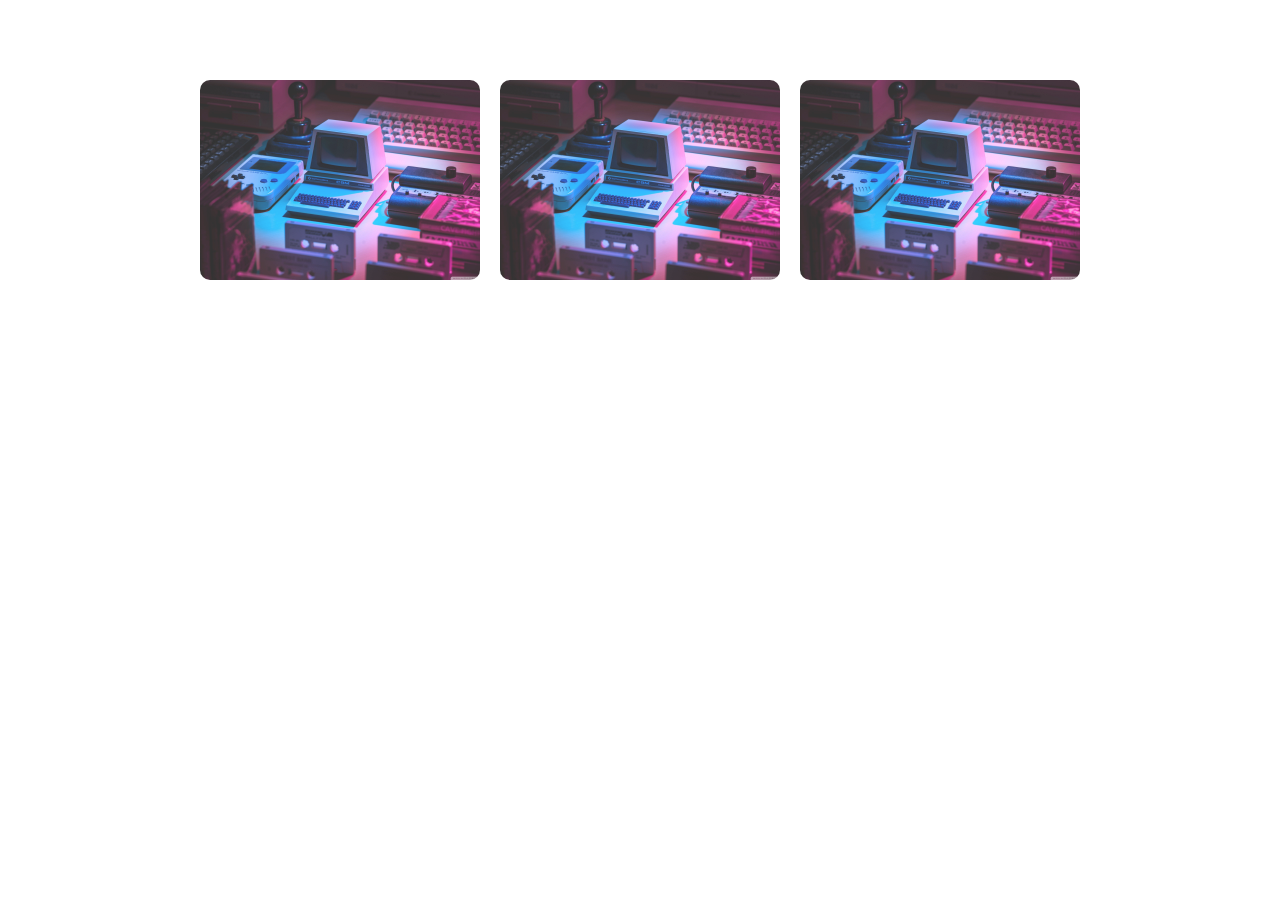
<file: index.html>
<!DOCTYPE html>
<html lang="en">
<head>
    <meta charset="UTF-8">
    <meta http-equiv="X-UA-Compatible" content="IE=edge">
    <meta name="viewport" content="width=device-width, initial-scale=1.0">
    <title>Dexalius</title>

    <style>

        .container{
            max-width: 900px;
            
        }

        .card{
            margin: 15px auto;
            width: 400px;
            height: 200px;
            border-radius: 10px;
            position: relative;
            overflow: hidden;
        }

        img{
            position: absolute;
            inset: 0;
            width: 100%;
            height: 100%;
            object-fit: cover;
            opacity: .8;
            transition: all .75s;
        }
        .card:hover img{
            transform: scale(1.15);
            opacity: 1;
        }

        @media(min-width:600px) {
            .container{
                display: flex;
                margin: 70px auto;
            }

            .card{
                flex: 1;
                margin: 10px;
            }
        }
    </style>

</head>
<body>
       <div class="container">
            <div class="card">
                <img src="flexbox/asset/bcak.jpg" alt="">
            </div>
            <div class="card">
                <img src="flexbox/asset/bcak.jpg" alt="">
            </div>
            <div class="card">
                <img src="flexbox/asset/bcak.jpg" alt="">
            </div>
       </div>




</body>
</html>
</file>
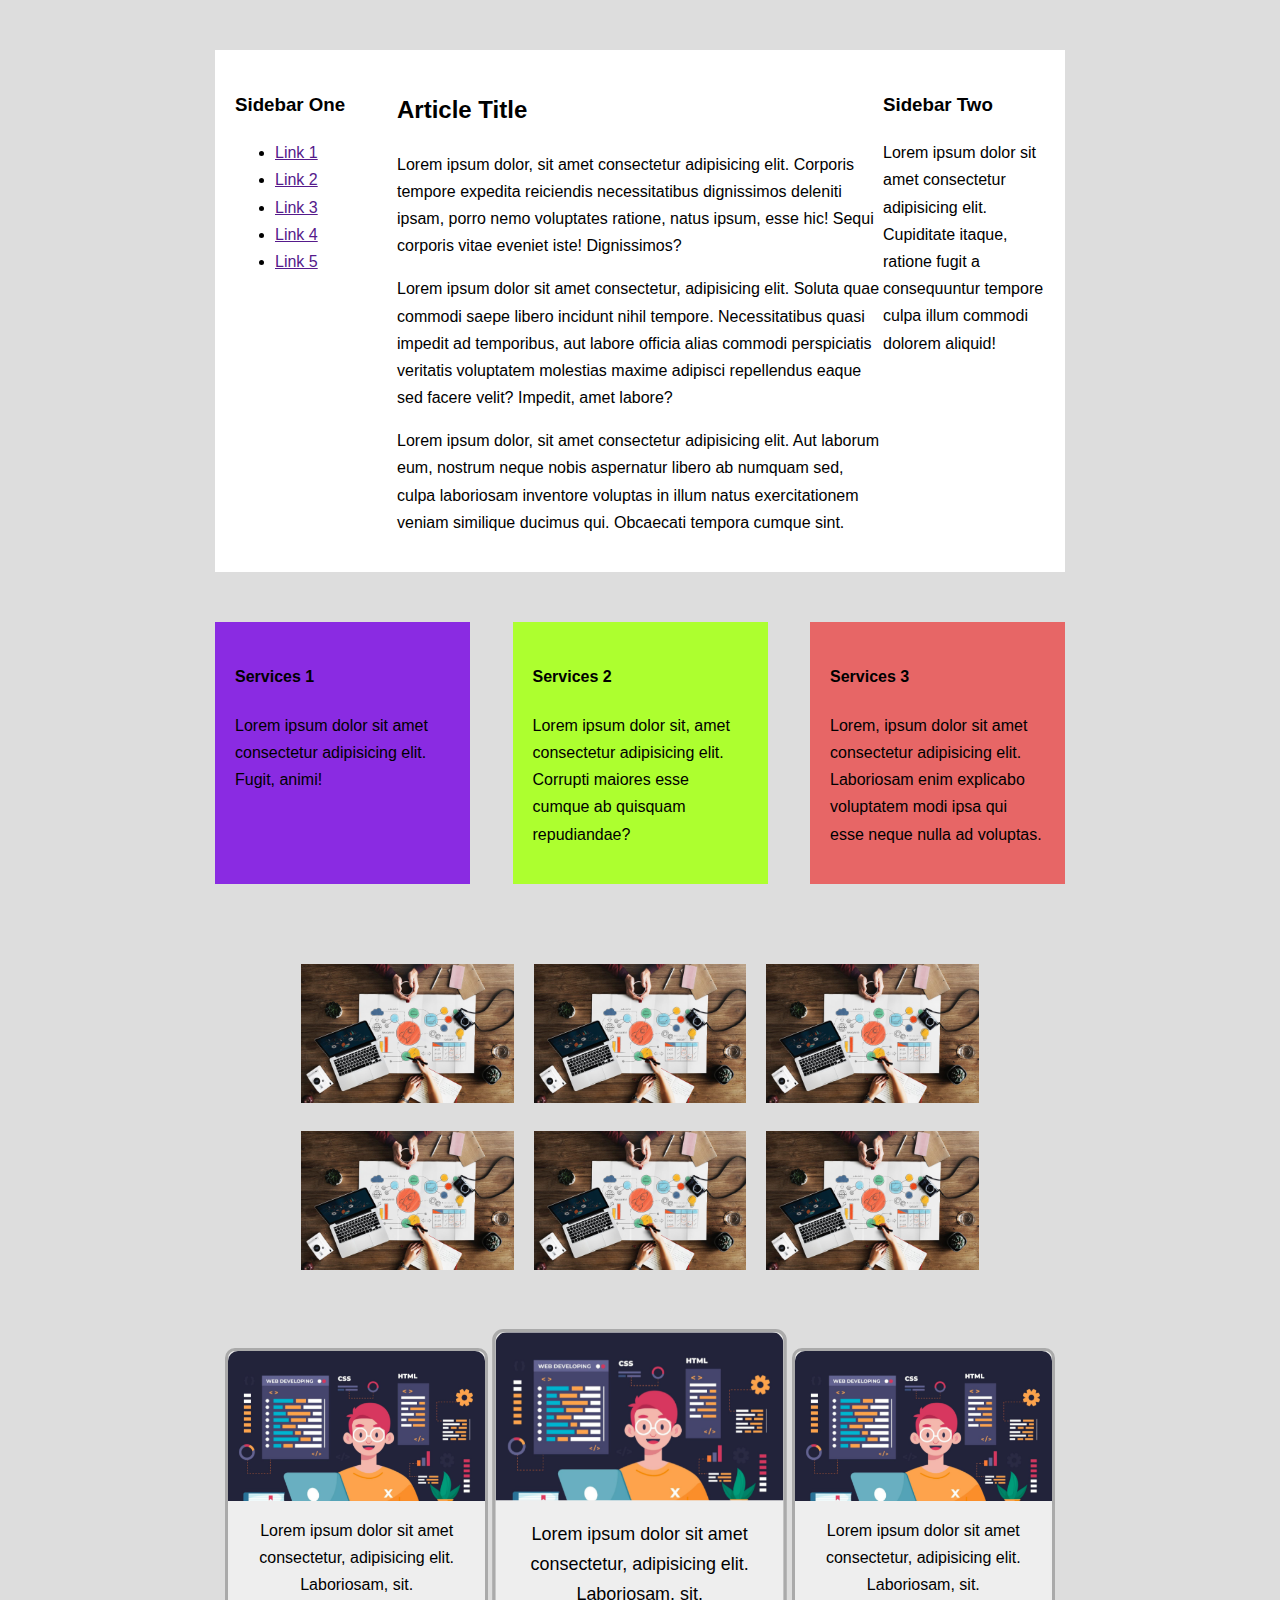
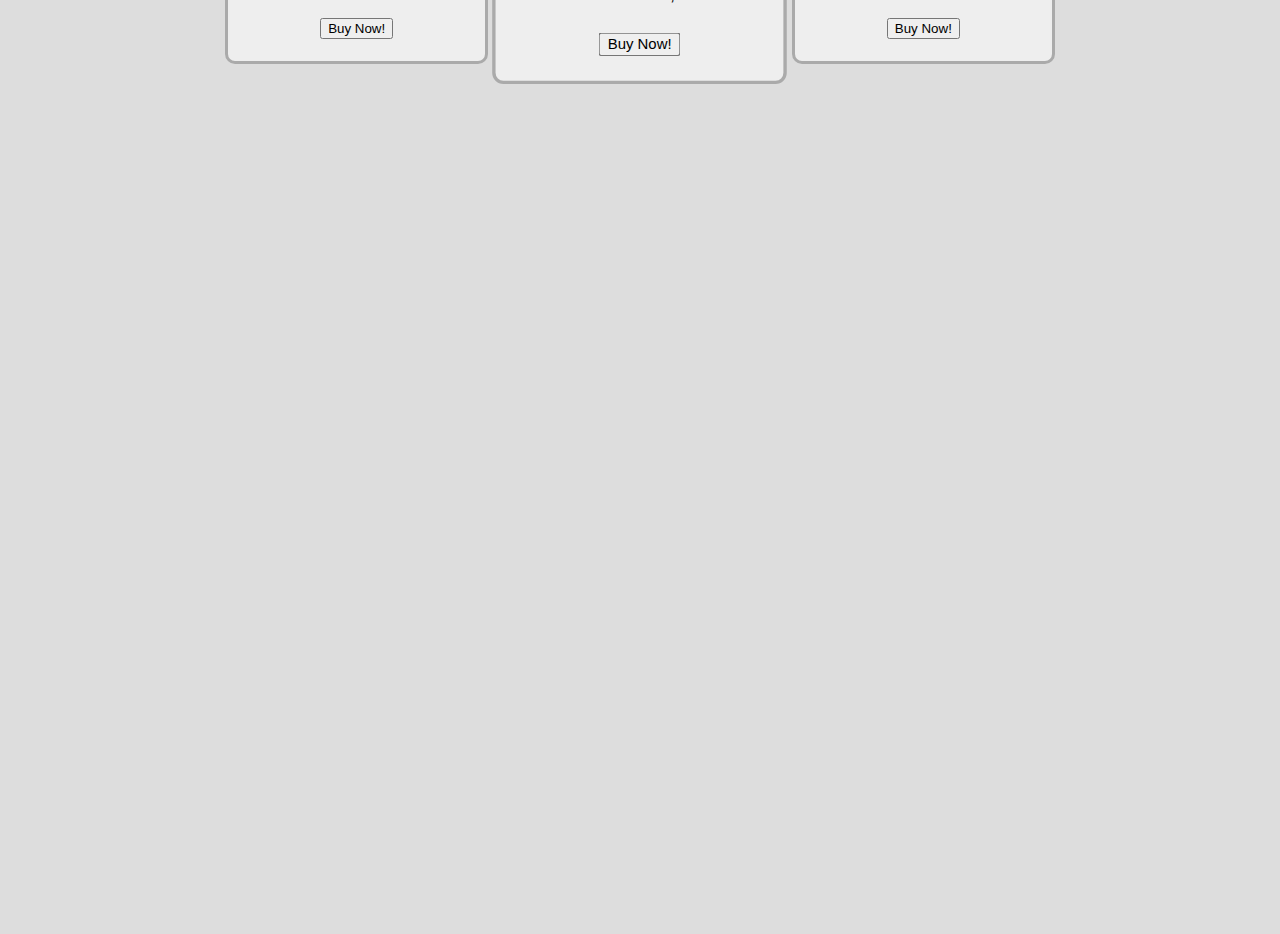
<file: flexbox/index.html>
<!DOCTYPE html>
<html lang="en">
<head>
    <meta charset="UTF-8">
    <meta http-equiv="X-UA-Compatible" content="IE=edge">
    <meta name="viewport" content="width=device-width, initial-scale=1.0">
    <!-- link css / conect to CSS file -->
    <link rel="stylesheet" href="style.css">

    <title>Flexbox CSS</title>
</head>
<body>

    <!-- Chapter 1 Coloum-->
    <div class="container-one">
        <div class="main-coloum">
            <h2>Article Title</h2>
            <p>Lorem ipsum dolor, sit amet consectetur adipisicing elit. Corporis tempore expedita reiciendis necessitatibus dignissimos deleniti ipsam, porro nemo voluptates ratione, natus ipsum, esse hic! Sequi corporis vitae eveniet iste! Dignissimos?</p>
            <p>Lorem ipsum dolor sit amet consectetur, adipisicing elit. Soluta quae commodi saepe libero incidunt nihil tempore. Necessitatibus quasi impedit ad temporibus, aut labore officia alias commodi perspiciatis veritatis voluptatem molestias maxime adipisci repellendus eaque sed facere velit? Impedit, amet labore?</p>
            <p>Lorem ipsum dolor, sit amet consectetur adipisicing elit. Aut laborum eum, nostrum neque nobis aspernatur libero ab numquam sed, culpa laboriosam inventore voluptas in illum natus exercitationem veniam similique ducimus qui. Obcaecati tempora cumque sint.</p>
        </div>
        <div class="sidebar-one">
            <h3>Sidebar One</h3>
            <ul>
                <li><a href="">Link 1</a></li>
                <li><a href="">Link 2</a></li>
                <li><a href="">Link 3</a></li>
                <li><a href="">Link 4</a></li>
                <li><a href="">Link 5</a></li>
            </ul>

        </div>
        <div class="sidebar-two">
            <h3>Sidebar Two</h3>
            <p>Lorem ipsum dolor sit amet consectetur adipisicing elit. Cupiditate itaque, ratione fugit a consequuntur tempore culpa illum commodi dolorem aliquid!</p>
        </div>
    </div>
    <!-- ==================Chapter 1======================== -->

    <!-- Chapter 2 -Services / Features -->
    <div class="container-two">
        <div class="services one">
            <h4>Services 1</h4>
            <p>Lorem ipsum dolor sit amet consectetur adipisicing elit. Fugit, animi!</p>
        </div>
        <div class="services two">
            <h4>Services 2</h4>
            <p>Lorem ipsum dolor sit, amet consectetur adipisicing elit. Corrupti maiores esse cumque ab quisquam repudiandae?</p>
        </div>
        <div class="services three">
            <h4>Services 3</h4>
            <p>Lorem, ipsum dolor sit amet consectetur adipisicing elit. Laboriosam enim explicabo voluptatem modi ipsa qui esse neque nulla ad voluptas.</p>
        </div>
    </div>
    <!-- ==================Chapter 2======================== -->
   
    <!-- Chapter 3 - Gallery -->
    <div class="container-three">
        <div class="thumbnail">
            <img src="asset/4.jpeg">
        </div>
        <div class="thumbnail">
            <img src="asset/4.jpeg">
        </div>
        <div class="thumbnail">
            <img src="asset/4.jpeg">
        </div>
        <div class="thumbnail">
            <img src="asset/4.jpeg">
        </div>
        <div class="thumbnail">
            <img src="asset/4.jpeg">
        </div>
        <div class="thumbnail">
            <img src="asset/4.jpeg">
        </div>
    </div>
    <!-- ==================Chapter 3======================== -->
    
    <!-- Chapter 4 - Card -->
    <div class="container-four">
        <div class="card">
            <div class="header">
                <img src="asset/6.png" alt="">
            </div>
            <div class="content">
               <p> Lorem ipsum dolor sit amet consectetur, adipisicing elit. Laboriosam, sit.</p>
                <button>Buy Now!</button>
            </div>
        </div>
        <div class="card main">
            <div class="header">
                <img src="asset/6.png" alt="">
            </div>
            <div class="content">
               <p> Lorem ipsum dolor sit amet consectetur, adipisicing elit. Laboriosam, sit.</p>
                <button>Buy Now!</button>
            </div>
        </div>
        <div class="card">
            <div class="header">
                <img src="asset/6.png" alt="">
            </div>
            <div class="content">
               <p> Lorem ipsum dolor sit amet consectetur, adipisicing elit. Laboriosam, sit.</p>
                <button>Buy Now!</button>
            </div>
        </div>
    </div>


    <!-- ==================Chapter 4======================== -->
</body>
</html>
</file>
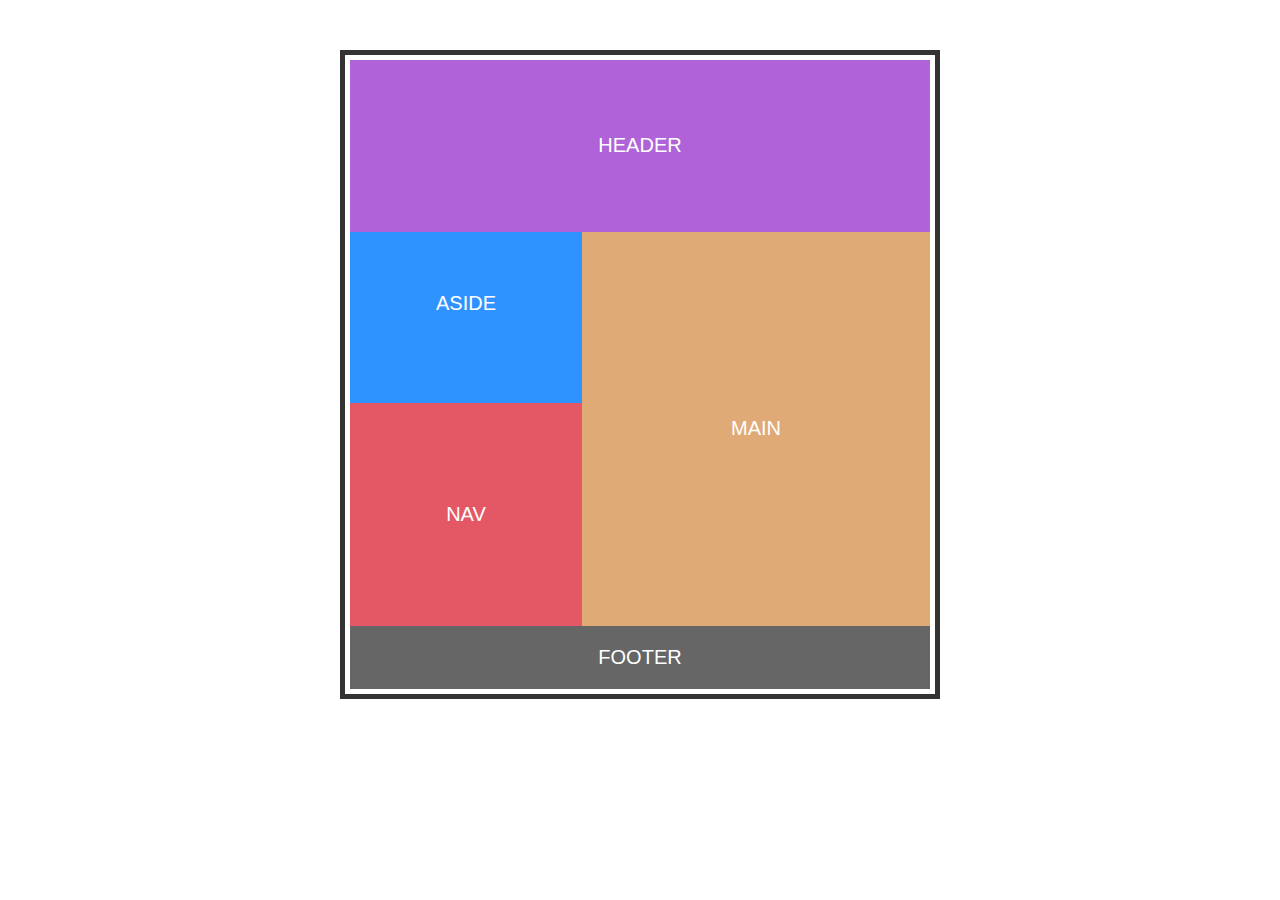
<file: grid/index.html>
<!DOCTYPE html>
<html lang="en">

<head>
  <meta charset="UTF-8">
  <meta name="viewport" content="width=device-width, initial-scale=1.0">
  <title>Grid</title>
  <style>
    body,
    html {
      margin: 0;
      padding: 0;
      font-size: 20px;
      font-family: arial;
      color: white;
      text-transform: uppercase;
      text-align: center;
    }

    .container {
      width: 600px;
      margin: 50px auto;
      border: 5px solid #333;
      box-sizing: border-box;
      padding: 5px;
      display: grid;
      grid-template-areas: "header header"
        "aside main"
        "nav main"
        "footer footer";
      grid-template-columns: 1fr 1.5fr;
      grid-template-rows: 1fr 1fr 1.3fr;
    }

    header {
      grid-area: header;
      background-color: #B063D8;
      display: flex;
      justify-content: center;
      align-items: center;
    }


    aside {
      grid-area: aside;
      background-color: #2F93FF;
      padding: 60px 0;
    }

    nav {
      grid-area: nav;
      background-color: #E45765;
      padding: 100px 0;
    }

    main {
      grid-area: main;
      background-color: #E0AA77;
      box-sizing: border-box;
      flex: 1.5;
      display: flex;
      justify-content: center;
      align-items: center;
    }

    footer {
      grid-area: footer;
      background-color: #666;
      padding: 20px 0;
    }
  </style>
</head>

<body>
  <div class="container">
    <header>Header</header>
    <aside>Aside</aside>
    <nav>Nav</nav>
    <main>Main</main>
    <footer>Footer</footer>
  </div>
</body>

</html>
</file>
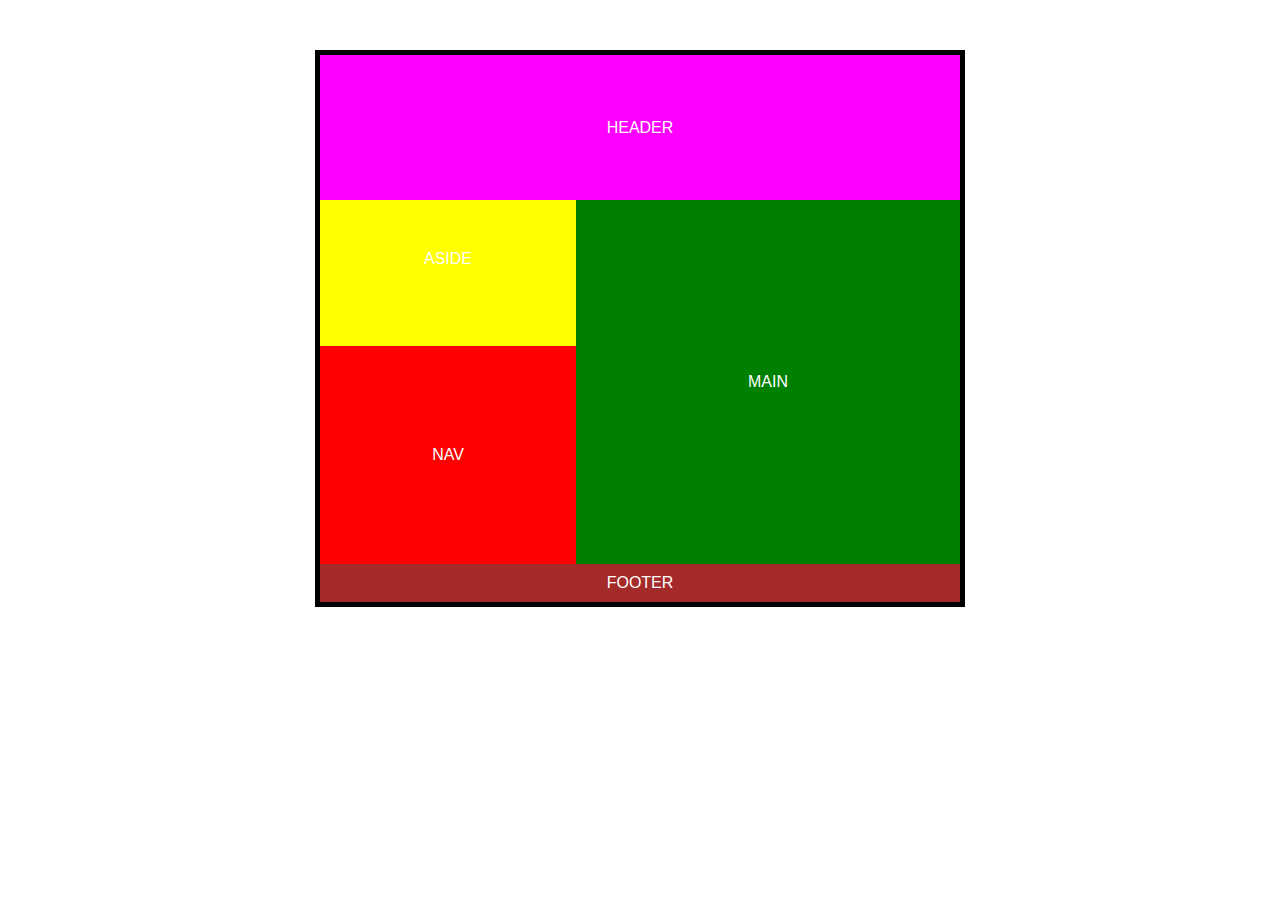
<file: latihan.html>
<!DOCTYPE html>
<html lang="en">
<head>
    <meta charset="UTF-8">
    <meta http-equiv="X-UA-Compatible" content="IE=edge">
    <meta name="viewport" content="width=device-width, initial-scale=1.0">
    <title>Document</title>
    <style>
        body{
            margin: 0;
            padding: 0;
            font-family: Arial, Helvetica, sans-serif;
            text-transform: uppercase;
            text-align: center;
            color: white;
        }

        .container{
            width: 650px;
            margin: 50px auto;
            display: grid;
            border: 5px solid black;
            box-sizing: border-box;
            grid-template-areas: "header header"
                                 "aside main"
                                 "nav main"
                                 "footer footer";
            grid-template-columns: 1fr 1.5fr;
            grid-template-rows: 1fr 1fr 1.5fr;
        }

        header{
            grid-area: header;
            background-color: magenta;
            display: flex;
            justify-content: center;
            align-items: center;
        }

        aside{
            grid-area: aside;
            background-color: yellow;
            padding: 50px 0;
        }

        nav{
            grid-area: nav;
            background-color: red;
            padding: 100px 0;
        }
        
        main{
            grid-area: main;
            background-color: green;
            display: flex;
            justify-content: center;
            align-items: center;
        }

        footer{
            grid-area: footer;
            background-color: brown;
            padding: 10px 0;
        }





    </style>




</head>
<body>
    <div class="container">
        <header>header</header>
        <aside>aside</aside>
        <main>main</main>
        <nav>nav</nav>
        <footer>footer</footer>
    </div>



</body>
</html>
</file>
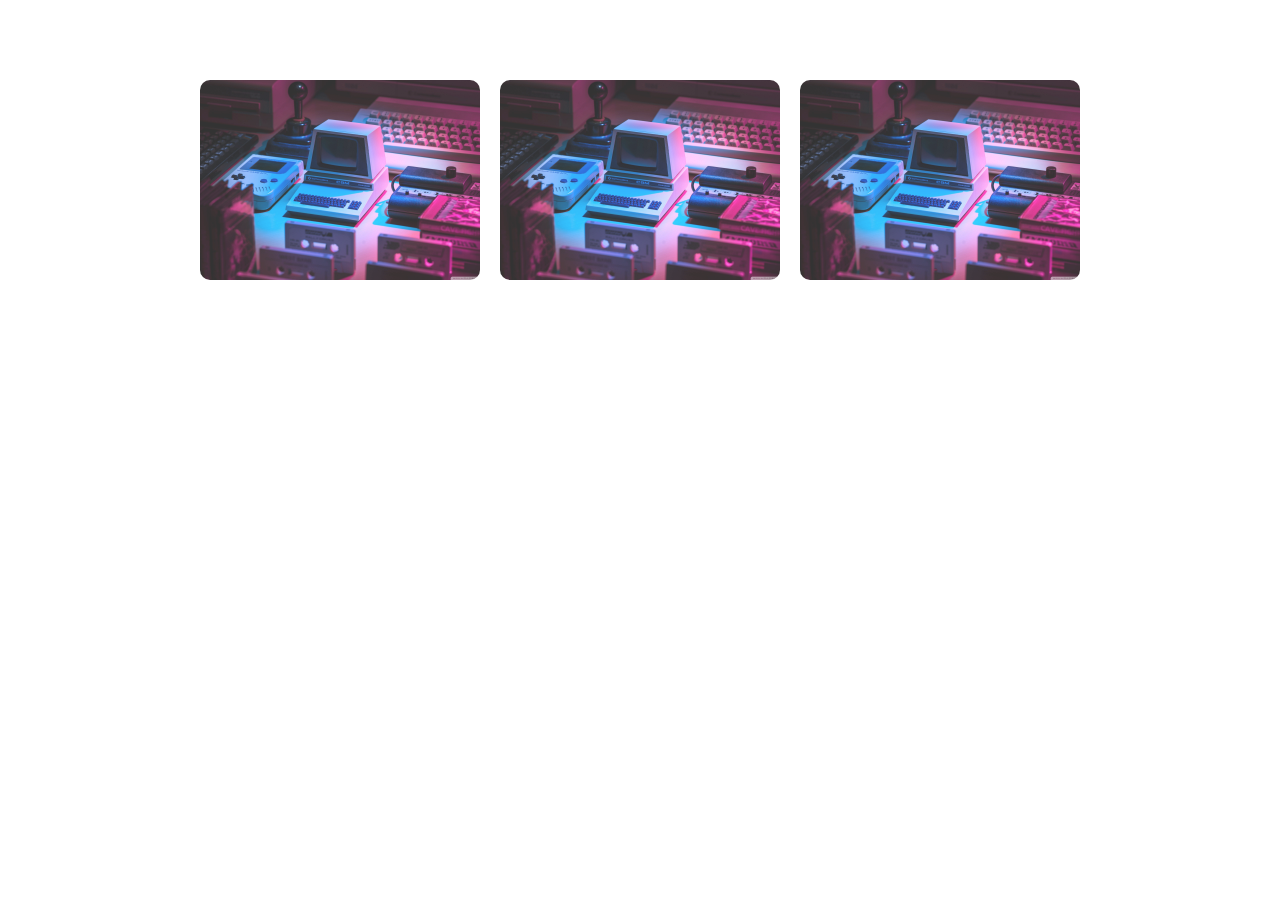
<file: animated/hover.html>
<!DOCTYPE html>
<html lang="en">
<head>
    <meta charset="UTF-8">
    <meta http-equiv="X-UA-Compatible" content="IE=edge">
    <meta name="viewport" content="width=device-width, initial-scale=1.0">
    <title>Dexalius</title>

    <style>

        .container{
            max-width: 900px;
            
        }

        .card{
            margin: 15px auto;
            width: 400px;
            height: 200px;
            border-radius: 10px;
            position: relative;
            overflow: hidden;
        }

        img{
            position: absolute;
            inset: 0;
            width: 100%;
            height: 100%;
            object-fit: cover;
            opacity: .8;
            transition: all .75s;
        }
        .card:hover img{
            transform: scale(1.15);
            opacity: 1;
        }

        @media(min-width:600px) {
            .container{
                display: flex;
                margin: 70px auto;
            }

            .card{
                flex: 1;
                margin: 10px;
            }
        }
    </style>

</head>
<body>
       <div class="container">
            <div class="card">
                <img src="../flexbox/asset/bcak.jpg" alt="">
            </div>
            <div class="card">
                <img src="../flexbox/asset/bcak.jpg" alt="">
            </div>
            <div class="card">
                <img src="../flexbox/asset/bcak.jpg" alt="">
            </div>
       </div>




</body>
</html>
</file>
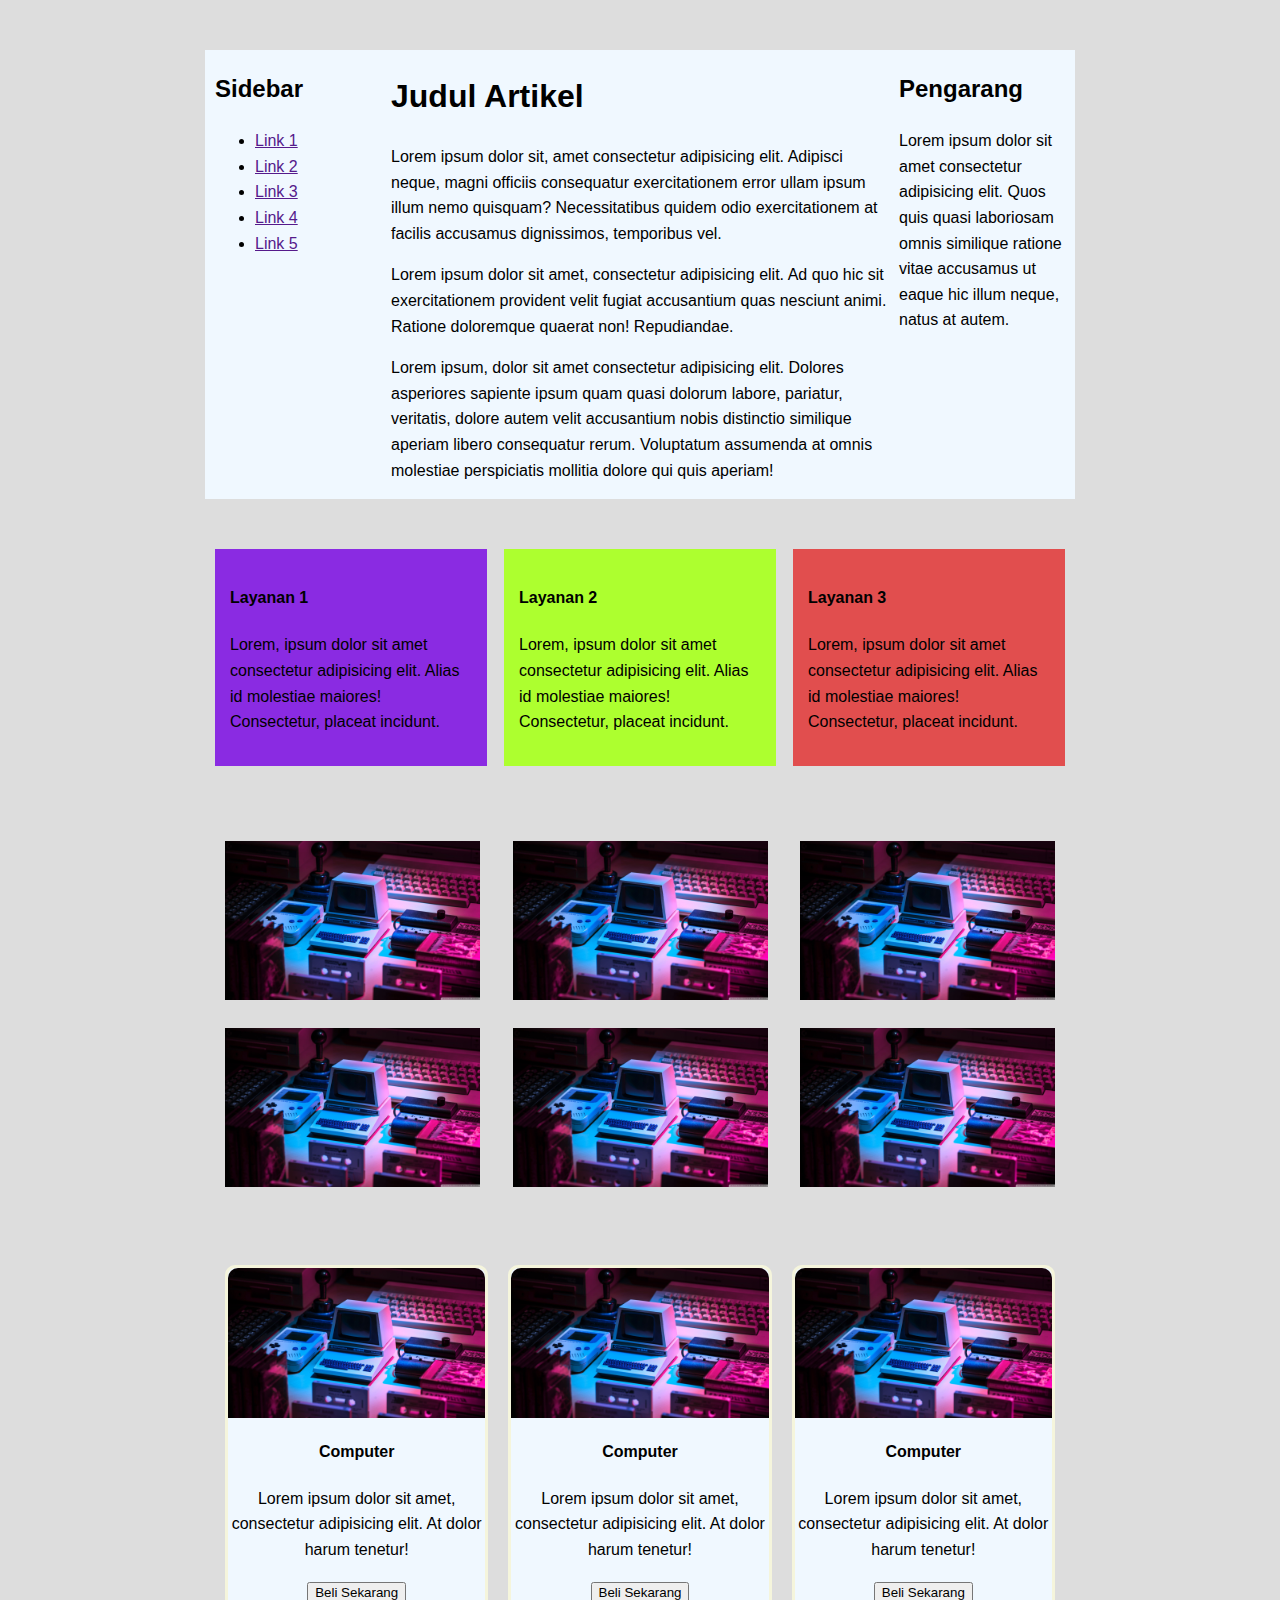
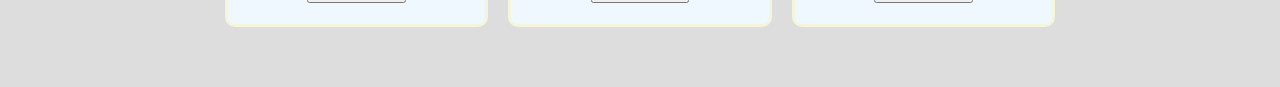
<file: flexbox/latihan.html>
<!DOCTYPE html>
<html lang="en">
<head>
    <meta charset="UTF-8">
    <meta http-equiv="X-UA-Compatible" content="IE=edge">
    <meta name="viewport" content="width=device-width, initial-scale=1.0">
    <link rel="stylesheet" href="sytle2.css">
    <title>Latihan flexbox</title>
</head>
<body>
    <!-- Latihan 1 -->
    <div class="container-satu">
        <div class="kolom-utama">
            <h1>Judul Artikel</h1>
            <p>Lorem ipsum dolor sit, amet consectetur adipisicing elit. Adipisci neque, magni officiis consequatur exercitationem error ullam ipsum illum nemo quisquam? Necessitatibus quidem odio exercitationem at facilis accusamus dignissimos, temporibus vel.</p>
            <p>Lorem ipsum dolor sit amet, consectetur adipisicing elit. Ad quo hic sit exercitationem provident velit fugiat accusantium quas nesciunt animi. Ratione doloremque quaerat non! Repudiandae.</p>
            <p>Lorem ipsum, dolor sit amet consectetur adipisicing elit. Dolores asperiores sapiente ipsum quam quasi dolorum labore, pariatur, veritatis, dolore autem velit accusantium nobis distinctio similique aperiam libero consequatur rerum. Voluptatum assumenda at omnis molestiae perspiciatis mollitia dolore qui quis aperiam!</p>
        </div>
        <div class="sidebar-satu">
            <h2>Sidebar</h2>
           <ul>
                <li><a href="">Link 1</a></li>
                <li><a href="">Link 2</a></li>
                <li><a href="">Link 3</a></li>
                <li><a href="">Link 4</a></li>
                <li><a href="">Link 5</a></li>
           </ul>
        </div>
        <div class="sidebar-dua">
            <h2>Pengarang</h2>
            <p>Lorem ipsum dolor sit amet consectetur adipisicing elit. Quos quis quasi laboriosam omnis similique ratione vitae accusamus ut eaque hic illum neque, natus at autem.</p>
        </div>
    </div>

    <!--Latihan 2 Services / layanan  -->
    <div class="container-dua">
        <div class="layanan satu">
            <h4>Layanan 1</h4>
            <p>Lorem, ipsum dolor sit amet consectetur adipisicing elit. Alias id molestiae maiores! Consectetur, placeat incidunt.</p>
        </div>
        <div class="layanan dua">
            <h4>Layanan 2</h4>
            <p>Lorem, ipsum dolor sit amet consectetur adipisicing elit. Alias id molestiae maiores! Consectetur, placeat incidunt.</p>
        </div>
        <div class="layanan tiga">
            <h4>Layanan 3</h4>
            <p>Lorem, ipsum dolor sit amet consectetur adipisicing elit. Alias id molestiae maiores! Consectetur, placeat incidunt.</p>
        </div>
    </div>

    <!-- latihan 3 -->
    <div class="container-tiga">
        <div class="thumbnail">
            <img src="asset/bcak.jpg">
        </div>
        <div class="thumbnail">
            <img src="asset/bcak.jpg">
        </div>
        <div class="thumbnail">
            <img src="asset/bcak.jpg">
        </div>
        <div class="thumbnail">
            <img src="asset/bcak.jpg">
        </div>
        <div class="thumbnail">
            <img src="asset/bcak.jpg">
        </div>
        <div class="thumbnail">
            <img src="asset/bcak.jpg">
        </div>
    </div>

    <!-- latihan 4 -->
    <div class="container-empat">
        <div class="card">
            <div class="header">
                <img src="asset/bcak.jpg">
            </div>
            <div class="content">
                <h4>Computer</h4>
                <p>Lorem ipsum dolor sit amet, consectetur adipisicing elit. At dolor harum tenetur!</p>
                <button>Beli Sekarang</button>
            </div>
        </div>
        <div class="card">
            <div class="header">
                <img src="asset/bcak.jpg">
            </div>
            <div class="content">
                <h4>Computer</h4>
                <p>Lorem ipsum dolor sit amet, consectetur adipisicing elit. At dolor harum tenetur!</p>
                <button>Beli Sekarang</button>
            </div>
        </div>
        <div class="card">
            <div class="header">
                <img src="asset/bcak.jpg">
            </div>
            <div class="content">
                <h4>Computer</h4>
                <p>Lorem ipsum dolor sit amet, consectetur adipisicing elit. At dolor harum tenetur!</p>
                <button>Beli Sekarang</button>
            </div>
        </div>
    </div>


</body>
</html>
</file>
<file: flexbox/style.css>
html, body {
    margin: 0;
    padding: 0;
}

body {
    font-family: Arial, Helvetica, sans-serif;
    background-color: #ddd;
    line-height: 1.7;
    padding-bottom: 800px;
}

/* Chapter 1*/

.container-one {
    max-width: 850px;
    margin: 50px auto;
    background-color: #fff;
    padding: 20px;
    box-sizing: border-box;
    display: flex;
}

.main-coloum {
    flex: 3;
    order: 2;
}

.sidebar-one{
    flex: 1;
    order: 1;
}

.sidebar-two{
    flex: 1;
    order: 3;
}

/* Chapter 2*/
.container-two{
    max-width: 850px;
    margin: 50px auto;
    
}

.services {
    padding: 20px;
    box-sizing: border-box;
    margin-bottom: 20px;
}

.services.one{
    background-color:blueviolet ;
}

.services.two{
    background-color:greenyellow ;
}

.services.three{
    background-color:rgb(231, 102, 102) ;
}

/* Chapter 3 */
.container-three{
    max-width: 850px;
    margin: 50px auto;
    display: flex;
    flex-wrap: wrap;
    justify-content: center;
}

.thumbnail{
    width: 45%;
    margin: 10px;
}

.thumbnail img{
    width: 100%;
}

/* Chapter 4 */
.container-four{
    max-width: 850px;
    margin: 50px auto;
    
}

.card {
    border: 3px solid #aaa;
    border-radius: 10px;
    background-color: #eee;
    margin: 10px;
    flex: 1;
    margin-bottom: 20px;
}

.card .header{
    height: 150px;
    overflow: hidden;
}

.card .header img{
    width: 100%;
    border-radius: 10px;
}

.card .content{
    text-align: center;
    padding-bottom: 20px;
}







/* Responsive */
@media(min-width:600px){
    .container-two{
        display: flex;
        justify-content: space-between;
    }
    .services{
        width: 30%;
    }

    .thumbnail{
        width: 25%;
    }

    .container-four {
        display: flex;
    }

    .card.main{
        transform: scale(1.12);
    }
}
</file>
<file: flexbox/sytle2.css>
html body{
    margin: 0;
    padding: 0;
}

body {
    font-family: Arial, Helvetica, sans-serif;
    background-color: #ddd;
    line-height: 1.6;
    padding-bottom: 800px;
}

.container-satu{
    max-width: 850px;
    margin: 50px auto;
    display: flex;
    background-color: aliceblue;
    padding: 0 10px;
}

.kolom-utama{
    flex: 3;
    order: 2;
    padding: 0 10px;
    box-sizing: border-box;
}

.sidebar-satu{
    flex: 1;
    order: 1;
}

.sidebar-dua{
    flex: 1;
    order: 3;
}

/* latihan 2 */
.container-dua{
    max-width: 850px;
    margin: 50px auto;
}

.layanan {
    padding: 15px;
    box-sizing: border-box;
    margin-bottom: 15px;
}

.layanan.satu{
    background-color: blueviolet;
}

.layanan.dua{
    background-color: greenyellow;
}

.layanan.tiga{
    background-color: rgb(225, 78, 78);
}

/* latihan 3 */
.container-tiga{
    max-width: 850px;
    margin: 50px auto;
    display: flex;
    flex-wrap: wrap;
    justify-content: space-between;
}

.thumbnail{
    width: 46%;
    margin: 10px;
}

.thumbnail img{
    width: 100%;
}

/* latihan 4 */
.container-empat{
    max-width: 850px;
    margin: 50px auto;
}

.card {
    border: 3px solid beige;
    border-radius: 10px;
    background-color: aliceblue;
    margin: 10px;
    transition: all .3s ease;
}

.card:hover{
    transform: scale(1.12);
}

.card .header{
    height: 150px;
    overflow: hidden;
}

.card .header img{
    border-radius: 10px;
    width: 100%;
}

.card .content{
    text-align: center;
    padding-bottom: 20px;
}


@media(min-width:600px){
    .container-dua{
        display: flex;
        justify-content: space-between;
    }

    .layanan{
        width: 32%;
    }

    .thumbnail{
        width: 30%;
    }

    .container-empat{
        display: flex;
    }
}
</file>
